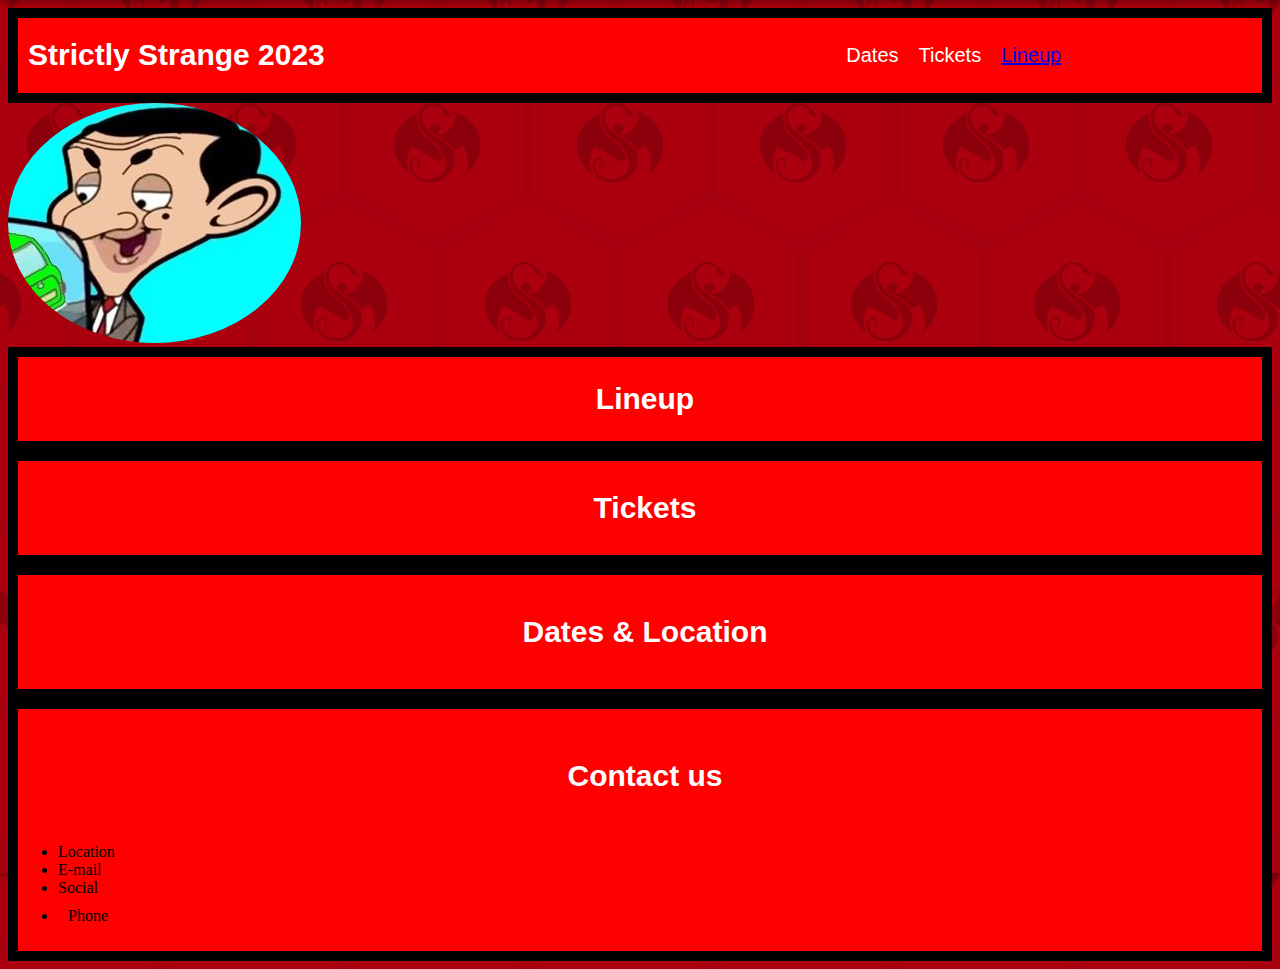
<file: assets/landing page/index.html>
<!DOCTYPE html>
<html lang="en_US">

<head>

        <meta charset="UTF-8">
        <title>Music Festival Landing Page</title>
        <link rel="stylesheet" href="css\styles.css">

</head>

<body>

    <header>

        <h1>Strictly Strange 2023</h1>
            <nav>
                <ul>
                    <li id="Lineup"><a href="#Lineup">Lineup</a></li>

                    <li id="Tickets">Tickets</li>

                    <li id="Dates">Dates</li>

                </ul>
            </nav>
    </header>

    <main>

        <img src="css\assets\images\bean2.jpg" />
        <section  class="section">

            <h2>Lineup</h2>

        </section>

        <section class="section">

            <h3>Tickets</h3>

        </section>

        <section class="section">

            <h4>Dates & Location</h4>

        </section>
    </main>

    <footer class="section">
        <h5> Contact us </h5>

        <ul>
            <li>Location</li>
            <li>E-mail</li>
            <li>Social</li>
            <li id="Lineup">Phone</li>
        </ul>

    </footer>
</body>

</html>
</file>
